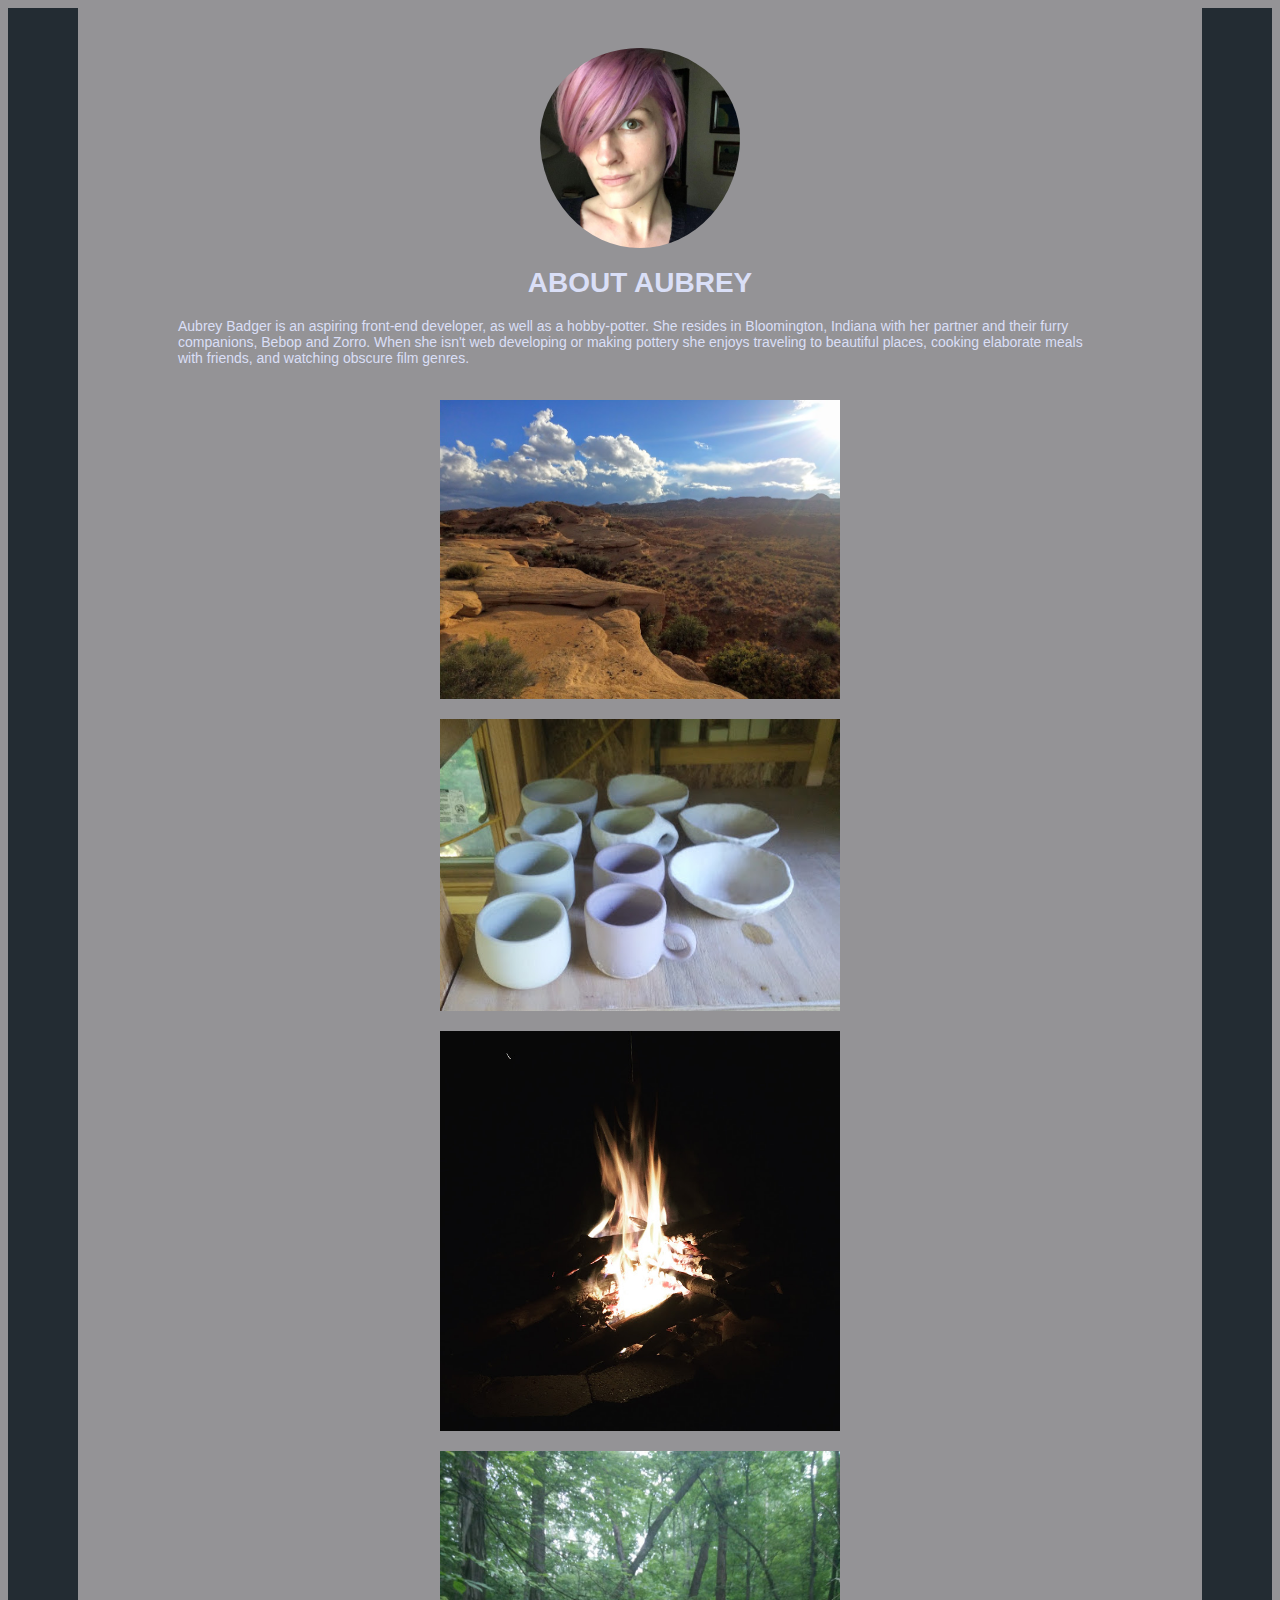
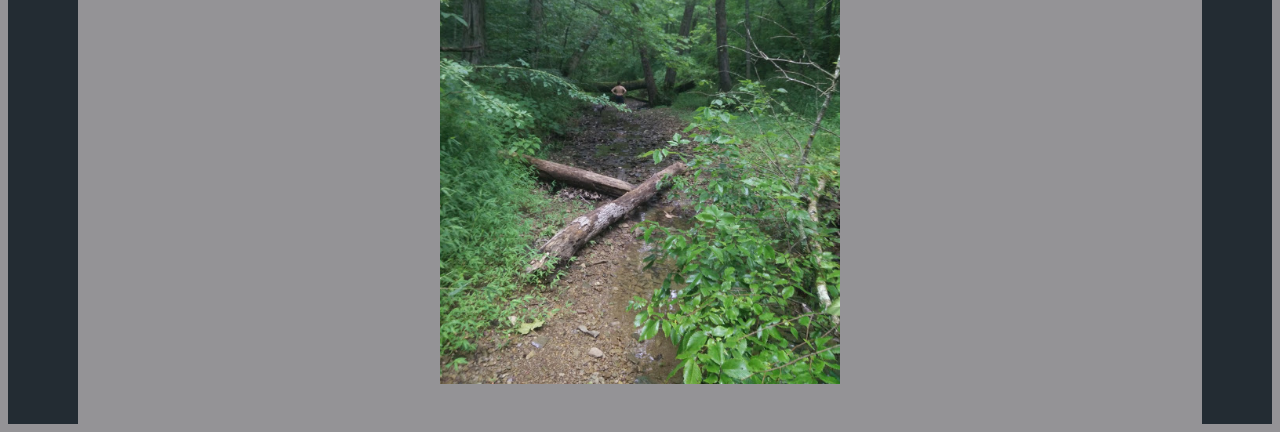
<file: about.html>
<!DOCTYPE html>
<html>
<head>
  <title></title>
  <meta charset="utf-8" />
  <meta name="viewport" content="width=device-width, initial-scale=1.0" />
  <link rel="stylesheet" href="css/global.css"/>
</head>
<body>
<img id="profile-pic" width="200" src="img/profile-pic.jpg" alt="photo of webpage author, woman with pink hair"/>
<section id="about-author">
    <h1>ABOUT AUBREY</h1>
    <p>Aubrey Badger is an aspiring front-end developer, as well as a hobby-potter.  She resides in Bloomington, Indiana with her partner and their furry companions, Bebop and Zorro. When she isn't web developing or making pottery she enjoys traveling to beautiful places, cooking elaborate meals with friends, and watching obscure film genres.</p>
</section>
<img width="400" src="img/utah-vista.jpg" alt="utah vista"/>
<img width="400" src="img/pottery.jpg" alt="handmade pots"/>
<img width="400" src="img/camp-fire.jpg" alt="camp fire photo"/>
<img width="400" src="img/woods.jpg" alt="photo of Indiana Forest"/>

</body>
</html>
</file>
<file: css/global.css>
body {
    background: #949396;
    font-family: 'Arsenal', sans-serif;
    color: #DADFF7;
    text-align: left;
    padding-top:20px;
    padding-left: 100px;
    padding-right: 100px;
    padding-bottom: 40px;
    border-right: 70px solid #232C33;
    border-left: 70px solid #232C33;
}
header {
    display: block;
    width: auto;
    height: 20px;
    font-size: 16px;
    font-family: 'Arsenal', sans-serif;
    text-align: center;
}
header ul {
    height: auto;
    padding: 8px 0px;
    margin: 0px;
}
header li { 
display: inline; 
padding: 20px; 
}

h1 {
    text-align: center;
}
h2 {
    text-align: center;
}
img {
    padding-top: 20px;
    display: block;
    margin: auto;
}
a {
    color: #fff;
}
.clay-photos{
    padding-top: 20px;
    padding-bottom: 20px;
}
#glaze-table{
    padding-left: 20px;
    padding-right: 40px;
    width: 100%;
    margin-left: auto;
    margin-right: auto;
}
th, td {
    border-bottom: 1px solid #DADFF7;
}
#profile-pic{
    border-radius: 50%;
}
#about-author{
    font-size: 14px
}
</file>
